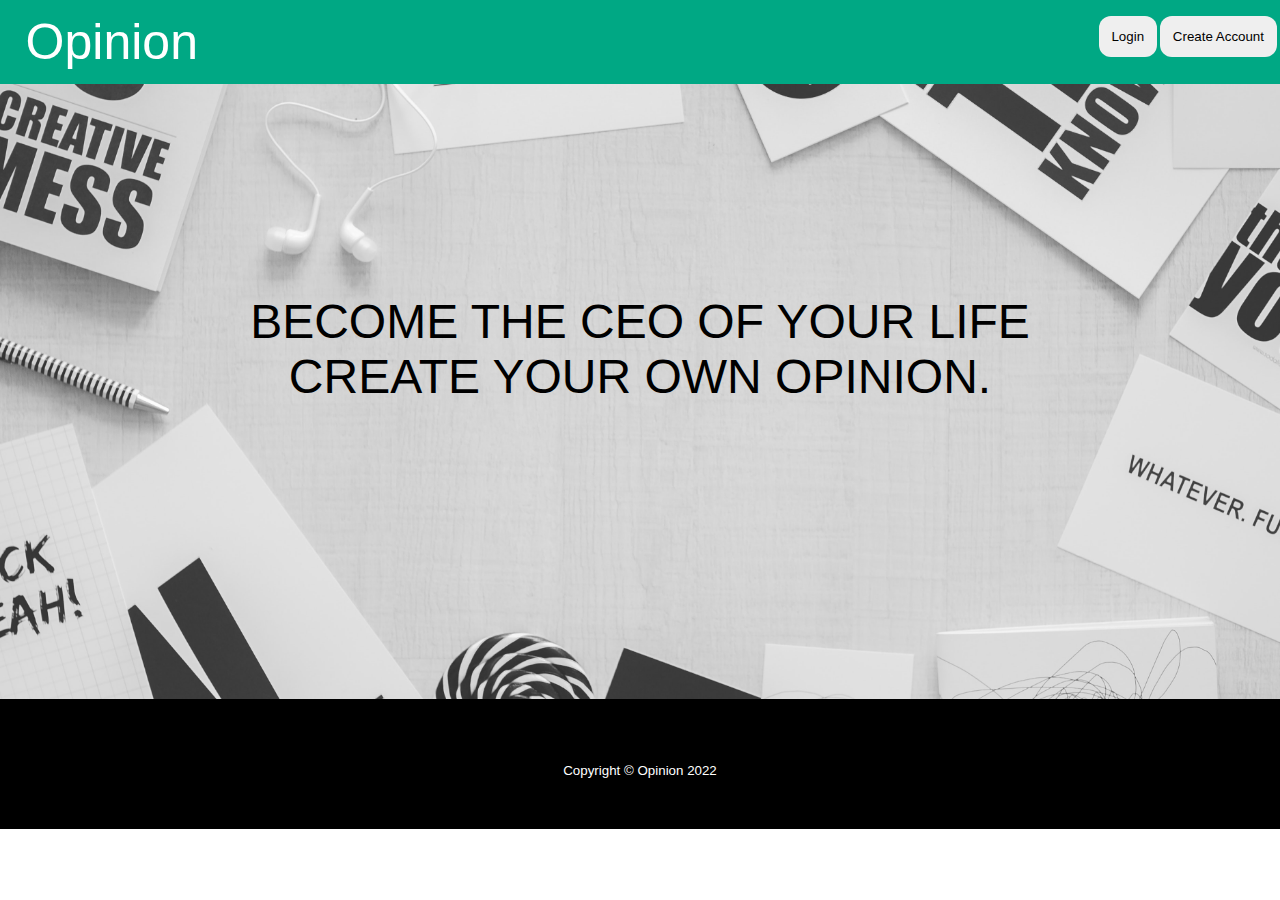
<file: index.html>
<!DOCTYPE html>
<html lang="en">

<head>
    <script src="script.js"></script>
    <title>Opinion</title>
    <link rel="stylesheet" href="style.css">
</head>
<body>
    <nav class="navigation">
        <span style="color: white; font-size: 50px; font-family: sans-serif;">Opinion</span>
        <button onclick="location.href = 'signup.html'; " id="signup" class="userdata" style="margin-right: 2.25%;">Create Account</button><button onclick="location.href = 'login.html'; " class="userdata" id="login">Login</button>
    </nav>
    <div class="container">
       BECOME THE CEO OF YOUR LIFE<br>
       CREATE YOUR OWN OPINION.
    </div>
    <div class="bottom">
        Copyright © Opinion 2022
    </div>
</body>

</html>
</file>
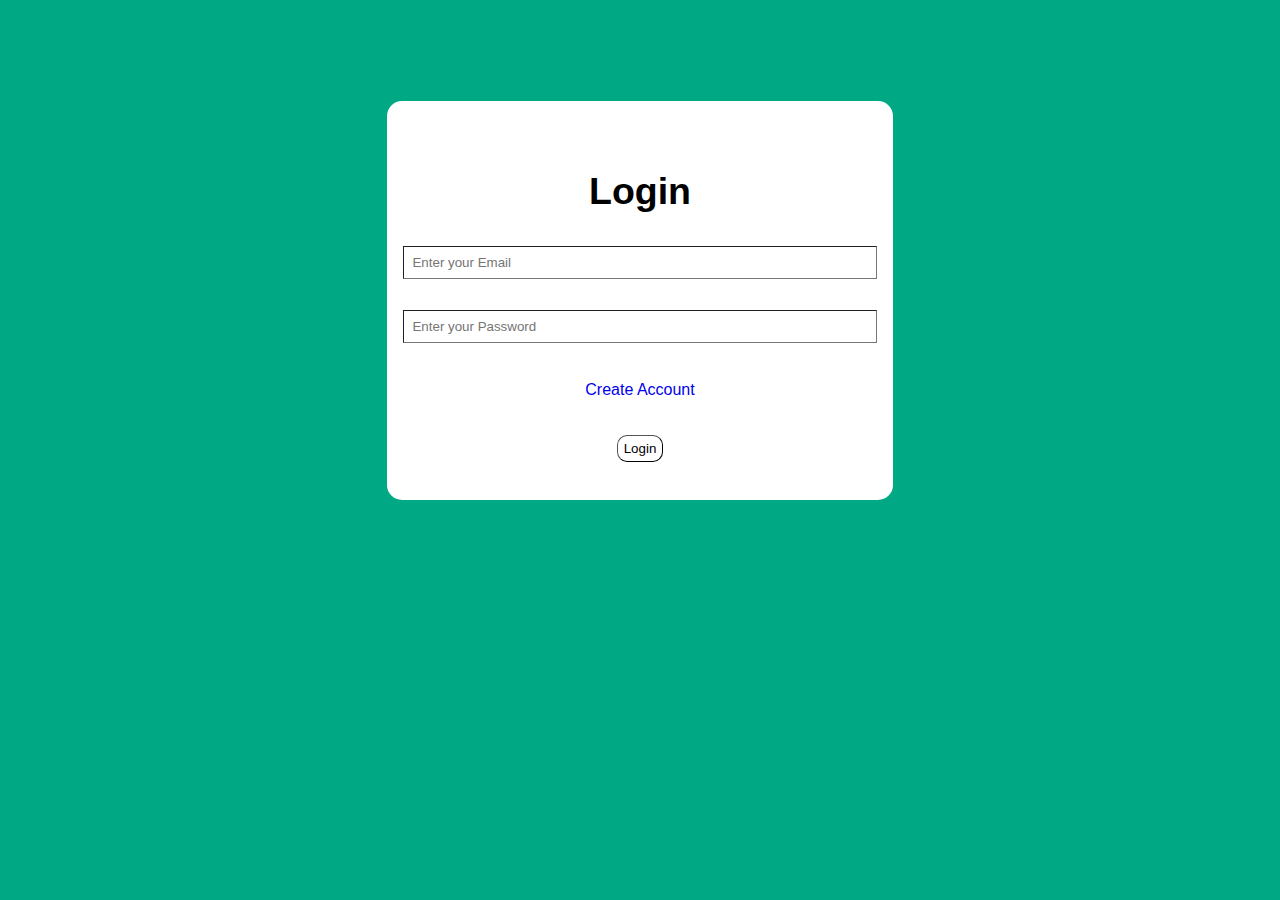
<file: login.html>
<!DOCTYPE html>
<html lang="en">

<head>
    <link rel="stylesheet" href="userdata.css">

    <title>Signup</title>
</head>

<body>
    <div class="container">
        <h2>Login</h2>
        <form action="login.php" method="post">
            <input type="email" class="pass" name="email" placeholder="Enter your Email"><br><br>
            <input type="password" class="pass" name="pass" placeholder="Enter your Password"><br><br>
            <a href="signup.html"style="font-size: initial;font-family: sans-serif; text-decoration: none;">Create Account</a><br><br>
            <button style="
            color: black;
            background-color: white;
            border-radius: 10px;
            border-top-width: 1px;
            border-right-width: 1px;
            border-bottom-width: 1px;
            border-left-width: 1px;
            padding-top: 1%;
            padding-bottom: 1%;
        ">Login</button>
        </form>
    </div>
</body>

</html>
</file>
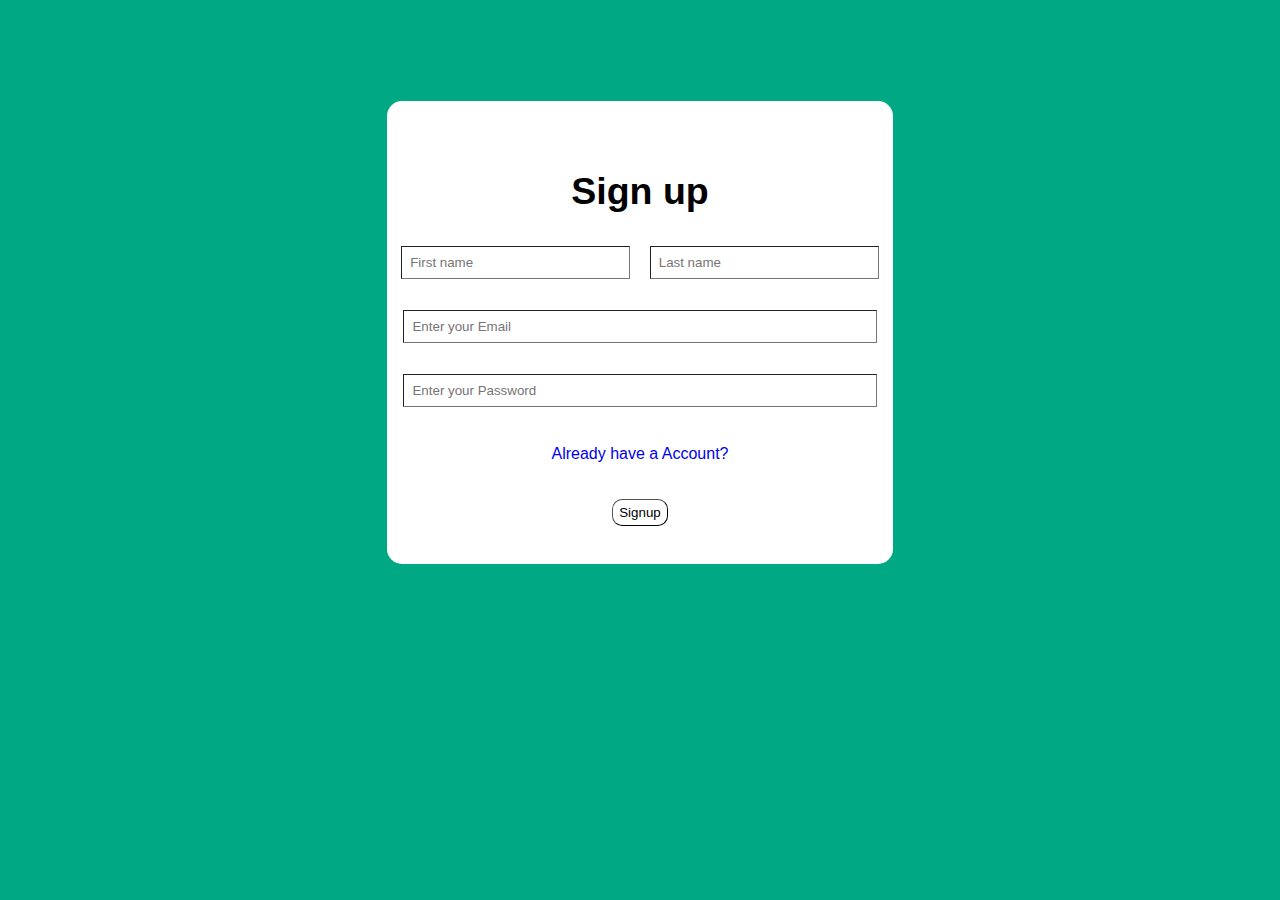
<file: signup.html>
<!DOCTYPE html>
<html lang="en">

<head>
    <link rel="stylesheet" href="userdata.css">

    <title>Signup</title>
</head>

<body>
    <div class="container">
        <h2>Sign up</h2>
        <form action="signup.php" method="post">
            <input type="text" class="fname" name="fname" placeholder="First name">&ensp;
            <input type="text" class="lname" name="lname" placeholder="Last name"><br><br>
            <input type="email" class="pass" name="email" placeholder="Enter your Email"><br><br>
            <input type="password" class="pass" name="pass" placeholder="Enter your Password"><br><br>
            <a href="login.html"style="font-size: initial;font-family: sans-serif; text-decoration: none;">Already have a Account?</a><br><br>
            <button style="
            color: black;
            background-color: white;
            border-radius: 10px;
            border-top-width: 1px;
            border-right-width: 1px;
            border-bottom-width: 1px;
            border-left-width: 1px;
            padding-top: 1%;
            padding-bottom: 1%;
        ">Signup</button>
        </form>
    </div>
</body>

</html>
</file>
<file: style.css>
*{
    margin: 0%;
    padding: 0%;
}
.navigation{
    background: #00a884;
    padding-top: 1%;
    padding-left: 2%;
    padding-bottom: 1%;
    overflow: hidden;
    position: fixed;
    width: 100%;
}
.userdata{
    float: right;
    margin-top: 0.25%;
    padding: 1%;
    margin-left: 0.25%;
    border-top-width: 0px;
    border-right-width: 0px;
    border-bottom-width: 0px;
    border-left-width: 0px;
    border-radius: 12px;
}
.userdata:hover{
    background-color: aquamarine;
}
.userdata:active{
    background-color: white;
}
.container{
    text-align: center;
    font-family: sans-serif;
    font-size: xxx-large;
    padding-top: 23%;
    padding-bottom: 23%;
    background-image: url('download.jpg');
    background-repeat: no-repeat;
    background-size: cover;
    background-position: center;
    color: black;
}
.bottom{
    background-color: black;
    color: white;
    font-family: sans-serif;
    text-align: center;
    padding-top: 5%;
    padding-bottom: 4%;
    font-size: smaller;
}
</file>
<file: userdata.css>
body{
    background-color: #00a884;
}
.container {
    background-color: #fff;
    padding-top: 3%;
    padding-bottom: 3%;
    margin-top: 8%;
    margin-left: 30%;
    margin-right: 30%;
    text-align: center;
    border-radius: 15px;
    font-size: 25px;
    font-family: sans-serif;
}

.pass {
    padding: 8px;
    width: 90%;
    border-top-width: 1px;
    border-right-width: 1px;
    border-bottom-width: 1px;
    border-left-width: 1px;
}



.fname,
.lname {
    width: 41.75%;
    padding: 8px;
    border-top-width: 1px;
    border-right-width: 1px;
    border-bottom-width: 1px;
    border-left-width: 1px;

}
</file>
